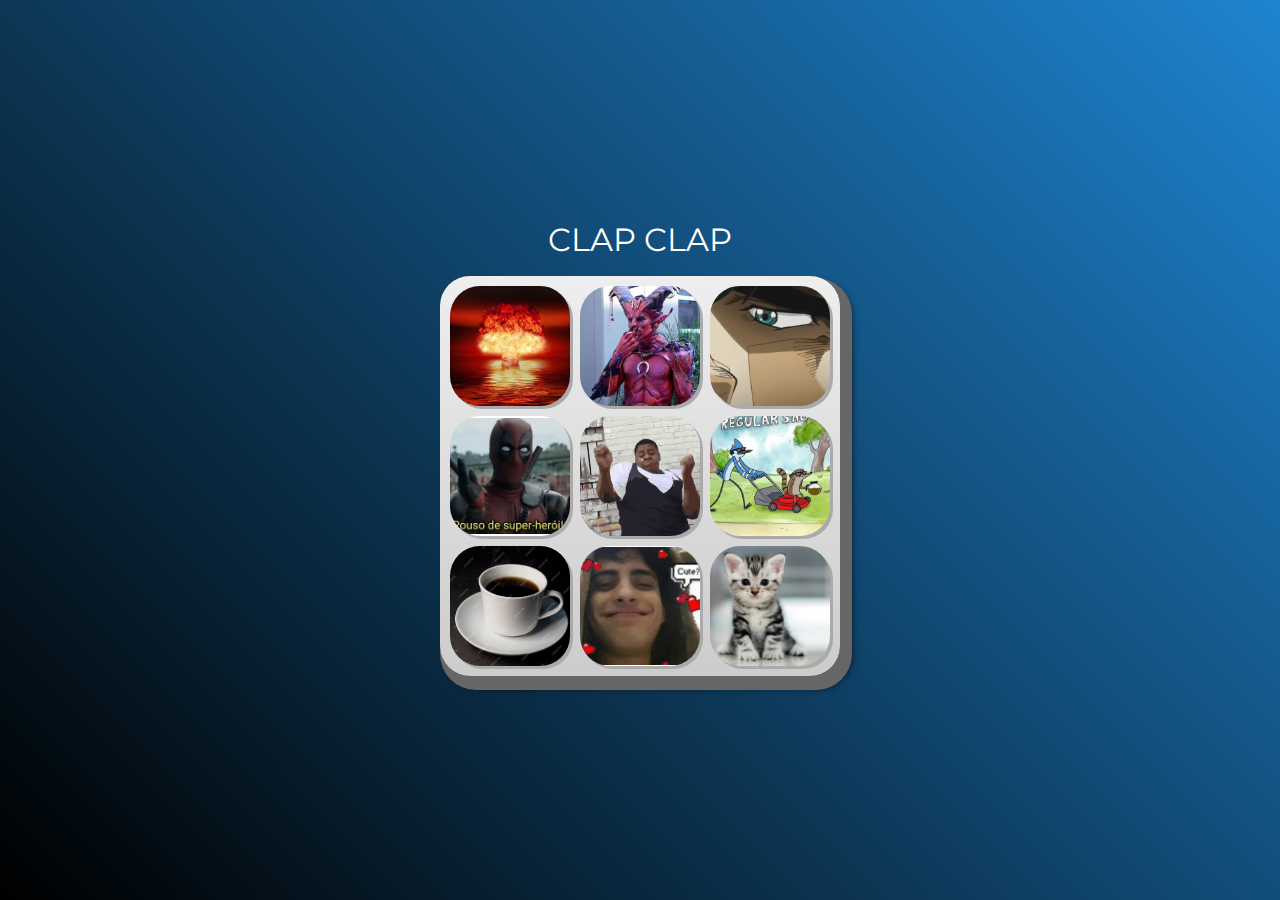
<file: clap-clap-main/index.html>
<!DOCTYPE html>
<html lang="pt-BR">
<head>
    <meta charset="UTF-8">
    <meta http-equiv="X-UA-Compatible" content="IE=edge">
    <meta name="viewport" content="width=device-width, initial-scale=1.0">

    <title>CLAP CLAP</title>

    <link rel="preconnect" href="https://fonts.googleapis.com">
    <link rel="preconnect" href="https://fonts.gstatic.com" crossorigin>
    <link href="https://fonts.googleapis.com/css2?family=Montserrat:wght@500;600&display=swap" rel="stylesheet">

    <link rel="icon" type="image/png" href="images/bateria.png">
    <link rel="stylesheet" href="css/reset.css">
    <link rel="stylesheet" href="css/estilos.css">

</head>
<body>

    <h1>CLAP CLAP</h1>

    <section class="teclado">  
        <button class="tecla tecla_pom"></button>
        <button class="tecla tecla_clap"></button>
        <button class="tecla tecla_tim"></button>

        <button class="tecla tecla_puff"></button>
        <button class="tecla tecla_splash"></button>
        <button class="tecla tecla_toim"></button>

        <button class="tecla tecla_psh"></button>
        <button class="tecla tecla_tic"></button>
        <button class="tecla tecla_tom"></button>
    </section>

    <audio src="sounds/522572__matrixxx__retro-bomb-explosion.wav" id="som_tecla_pom"></audio>
    <audio src="sounds/661969__matrixxx__demon-spirit-arigatou-gozaimasu-saying-thank-you-in-japanese (1).wav" id="som_tecla_clap"></audio>
    <audio src="sounds/neto querido.mp4" id="som_tecla_tim"></audio>
    <audio src="sounds/pouso.mp4" id="som_tecla_puff"></audio>
    <audio src="sounds/585609__daafmaas__terror-beatbreak.wav" id="som_tecla_splash"></audio>
    <audio src="sounds/apenas um sho.mp4" id="som_tecla_toim"></audio>
    <audio src="sounds/bonitao.mp4" id="som_tecla_psh"></audio>
    <audio src="sounds/intankavel.mp4" id="som_tecla_tic"></audio>
    <audio src="sounds/miau.mp4" id="som_tecla_tom"></audio>

    <script src="main.js"></script>

</body>
</html>
</file>
<file: clap-clap-main/css/estilos.css>
:root {
  --cinza: #aaa;
  --vermelha: #e93d50;
  --vermelha-escura: #af303f;
  --branca: #fff;
  --luz: rgb(229, 255, 0);
}

body {
  align-items: center;
  background: linear-gradient(45deg, #000000 0%,#1e84d0 100%);
  display: flex;
  justify-content: center;
  flex-direction: column;
  font-family: 'Montserrat', sans-serif;
  min-height: 100vh;
}

h1 {
  color: var(--branca);
  margin-bottom: 20px;
  font-size: 2rem;
}

.teclado {
  background: linear-gradient(to bottom, #eeeeee 0%,#cccccc 100%);
  box-shadow: 6px 8px 0 6px #666, 10px 10px 10px #000;
  border-radius: 30px;
  display: grid;
  gap: 10px;
  grid-template-columns: repeat(3, 1fr);
  padding: 10px;
}

.tecla {
  background-color: var(--branca);
  border-radius: 30px;
  box-shadow: 3px 3px 0 var(--cinza);
  color: var(--vermelha);
  cursor: pointer;
  height: 120px;
  font-size: 1.75em;
  font-weight: bold;
  line-height: 120px;
  text-align: center;
  width: 120px;
}

.tecla.ativa,
.tecla:active {
  background-color: var(--vermelha);
  border: 4px solid  var(--vermelha);
  box-shadow: 3px 3px 0 var(--vermelha-escura) inset;
  color: var(--branca);
  outline: none;
}

.tecla.focus,
.tecla:focus {
  outline: none;
  box-shadow: 1px 1px 10px var(--luz);
}

.tecla.ativa:focus,
.tecla:active:focus {
  box-shadow: 3px 3px 0 var(--vermelha-escura) inset, 1px 1px 10px var(--luz);
}

.tecla_pom{
  background-image: url("../images/bomba.jpeg");
  background-size: 150%;
  background-repeat: no-repeat;
  background-position: center;
}

.tecla_clap{
  background-image: url("../images/arigato.jpeg");
  background-size: 100%;
  background-repeat: no-repeat;
  background-position: center;
}

.tecla_tim{
  background-image: url("../images/neto\ querido.jpeg");
  background-size: 190%;
  background-repeat: no-repeat;
  background-position: center;
}

.tecla_puff{
  background-image: url("../images/pouso.jpeg");
  background-size: 195%;
  background-repeat: no-repeat;
  background-position: center;
}

.tecla_splash{
  background-image: url("../images/estoro.gif");
  background-size: 130%;
  background-repeat: no-repeat;
  background-position: center;
}

.tecla_toim{
  background-image: url("../images/apenas.jpeg");
  background-size: 150%;
  background-repeat: no-repeat;
  background-position: center;
}

.tecla_psh{
  background-image: url("../images/cafe.jpeg");
  background-size: 110%;
  background-repeat: no-repeat;
  background-position: center;
}

.tecla_tic{
  background-image: url("../images/intankavel.jpeg");
  background-size: 120%;
  background-repeat: no-repeat;
  background-position: center;
}

.tecla_tom{background-image: url("../images/miau.jpeg");
  background-size: 150%;
  background-repeat: no-repeat;
  background-position: center;
}
</file>
